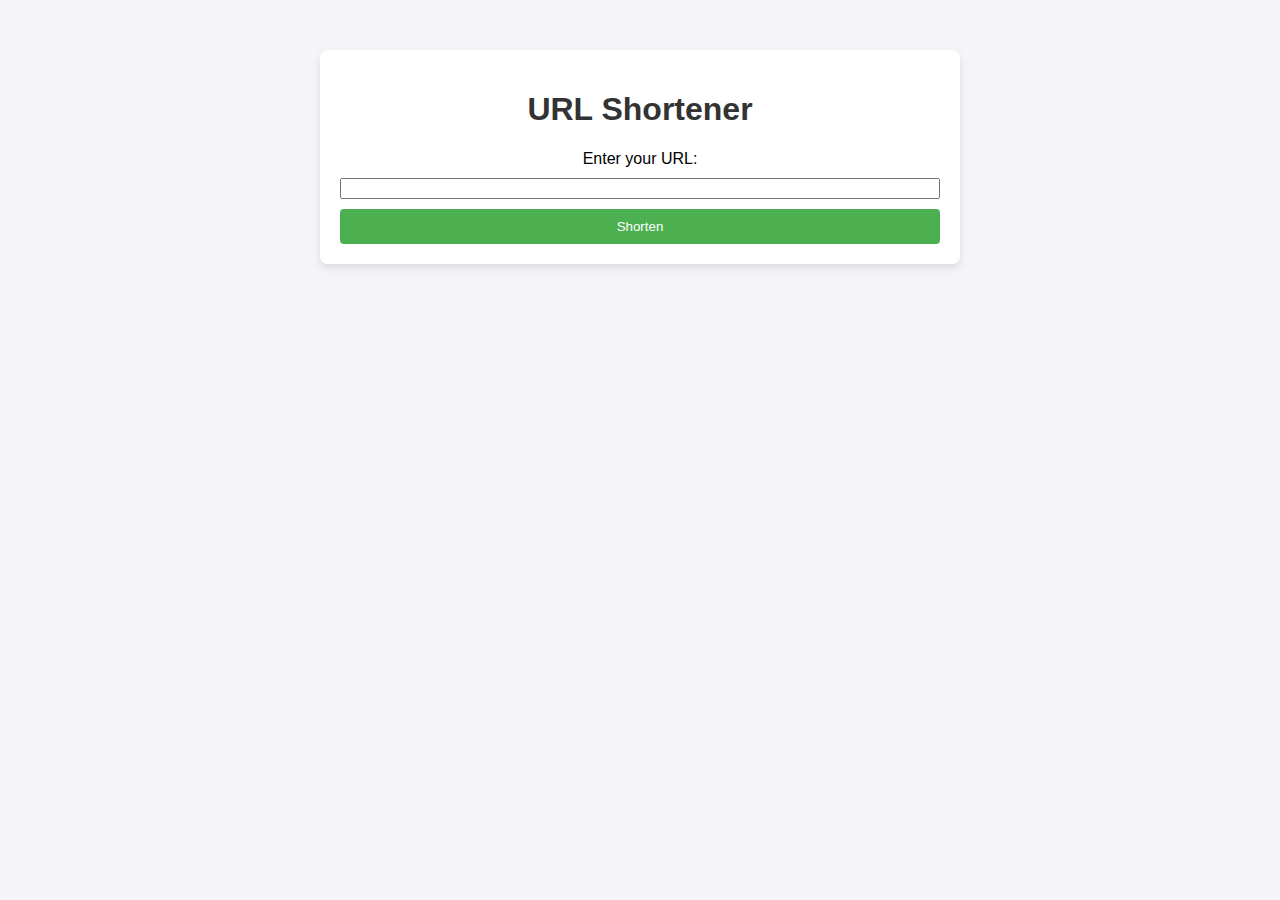
<file: templates/index.html>
<!-- templates/index.html -->
<!DOCTYPE html>
<html lang="en">
<head>
    <meta charset="UTF-8">
    <meta name="viewport" content="width=device-width, initial-scale=1.0">
    <title>URL Shortener</title>
    <link rel="stylesheet" href="/static/style.css">
</head>
<body>
    <div class="container">
        <h1>URL Shortener</h1>
        <form action="/shorten/" method="post">
            <label for="url">Enter your URL:</label>
            <!-- Изменили type="url" на type="text" -->
            <input type="text" id="url" name="url" required>
            <button type="submit">Shorten</button>
        </form>
    </div>
</body>
</html>
</file>
<file: static/style.css>
/* static/style.css */
body {
    font-family: Arial, sans-serif;
    background-color: #f4f4f9;
    margin: 0;
    padding: 0;
}

.container {
    width: 100%;
    max-width: 600px;
    margin: 50px auto;
    padding: 20px;
    background-color: white;
    border-radius: 8px;
    box-shadow: 0 4px 8px rgba(0, 0, 0, 0.1);
    text-align: center;
}

h1 {
    color: #333;
}

form {
    display: flex;
    flex-direction: column;
    gap: 10px;
}

input[type="url"] {
    padding: 10px;
    border-radius: 4px;
    border: 1px solid #ccc;
}

button {
    padding: 10px;
    border: none;
    background-color: #4CAF50;
    color: white;
    border-radius: 4px;
    cursor: pointer;
}

button:hover {
    background-color: #45a049;
}

a {
    color: #007BFF;
    text-decoration: none;
}

a:hover {
    text-decoration: underline;
}
</file>
